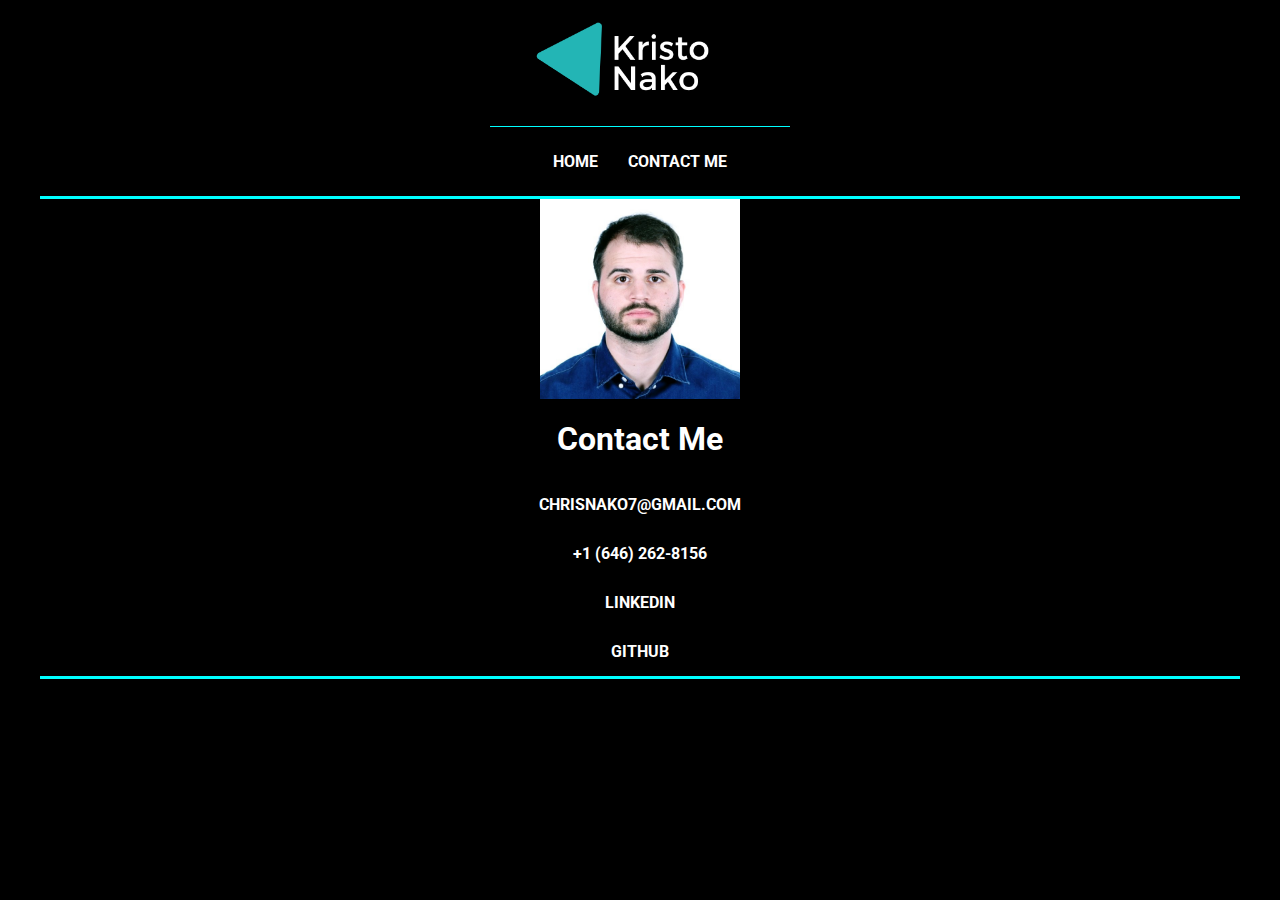
<file: contactme.html>
<!--Name: Kristo Nako
Date created: 02/27/2021
Date modified: 03/01/2021-->
<!DOCTYPE html>

<html lang="eng">
    <head>
        <title>Kristo Nako | Contact me</title>
        <link rel="stylesheet" type="text/css" href="style.css">

        <link rel="preconnect" href="https://fonts.gstatic.com">
         <link href="https://fonts.googleapis.com/css2?family=Roboto:wght@100&display=swap" rel="stylesheet">
    </head>
    <body>
        <nav>
            <img src='logo.png' class='logo'>
            <div class="navbar">
                <a href='index.html'>Home</a>
                <a href='contactme.html'>Contact Me</a>
            </div>

            <div class="contact border">
             

                    <img src="Kristo.jfif" alt="" class="picture">
                    <h1>Contact Me</h1>
                    
                    <a href="mailto: chrisnako7@gmail.com">Chrisnako7@gmail.com</a>
                    <a href="Phone +1646)262-8156"> +1 (646) 262-8156 </a>
                    <a href="https://www.linkedin.com/in/kristo-nako/">LinkedIn</a>
                    <a href="https://github.com/cozkris7"> Github </a>
                 
            </div>
        </nav>
    </body>
</html>
</file>
<file: style.css>
body{
    margin-left: 40px;
    margin-right: 40px;
    background-color: black;
    font-family: Roboto;
}

h1{
    color: white;
    font-family: Roboto;
    text-transform: capitalize;

}

h2, h3 {
    color: white;
    font-family: Roboto;
}

.navbar{
    display: flex;
    flex-direction: row;
    justify-content: center;
    padding: 10px;
    border-bottom: aqua solid;
}

a {
    color: white;
    text-decoration: none;
    font-family: Roboto;
    padding: 15px;
    text-transform: uppercase;
    font-weight: bold;
}

a:hover {
    color: aqua;
}


.logo{
    display: flex; 
    margin: 0 auto;
    width: 300px;
    border-bottom: 1px solid;
    border-color: aqua;
}

.picture {
    width: 200px;
}

p{
    color: white;
    padding: 40px;
    font-size: large;
}

.intro{
    display: flex;
    flex-direction: row;
    border-bottom: aqua solid;
}

.jobs{
    display: flex;
    flex-direction: row;
}

.jobs p{
    padding: 0px;
}

.jobs h3{
    padding-right: 20px;
    padding-left: 20px;

}

.border{
    border-bottom: aqua solid;
}

.food{
    color: white;
    display: flex;
    flex-direction: row;
    
}

li{
    padding-top: 10px;
}

.favimg{
    width: 200px;
    margin-left: 10px;
    margin-right: 30px;
}

.links{
    display: flex;
    flex-direction: row;
    justify-content: space-around;
}

.cmp{
    font-size: medium;
    padding-left: 2px;
    padding-right: 2px;
}

.movie{
    width: 300px;
}

h3 {
    font-style: italic;
    font-weight: bolder;
}

.mov{
    display: flex;
    flex-direction: column;
    align-items: center;
}

.contact{
    display: flex;
    flex-direction: column;
    align-items: center;
}
</file>
